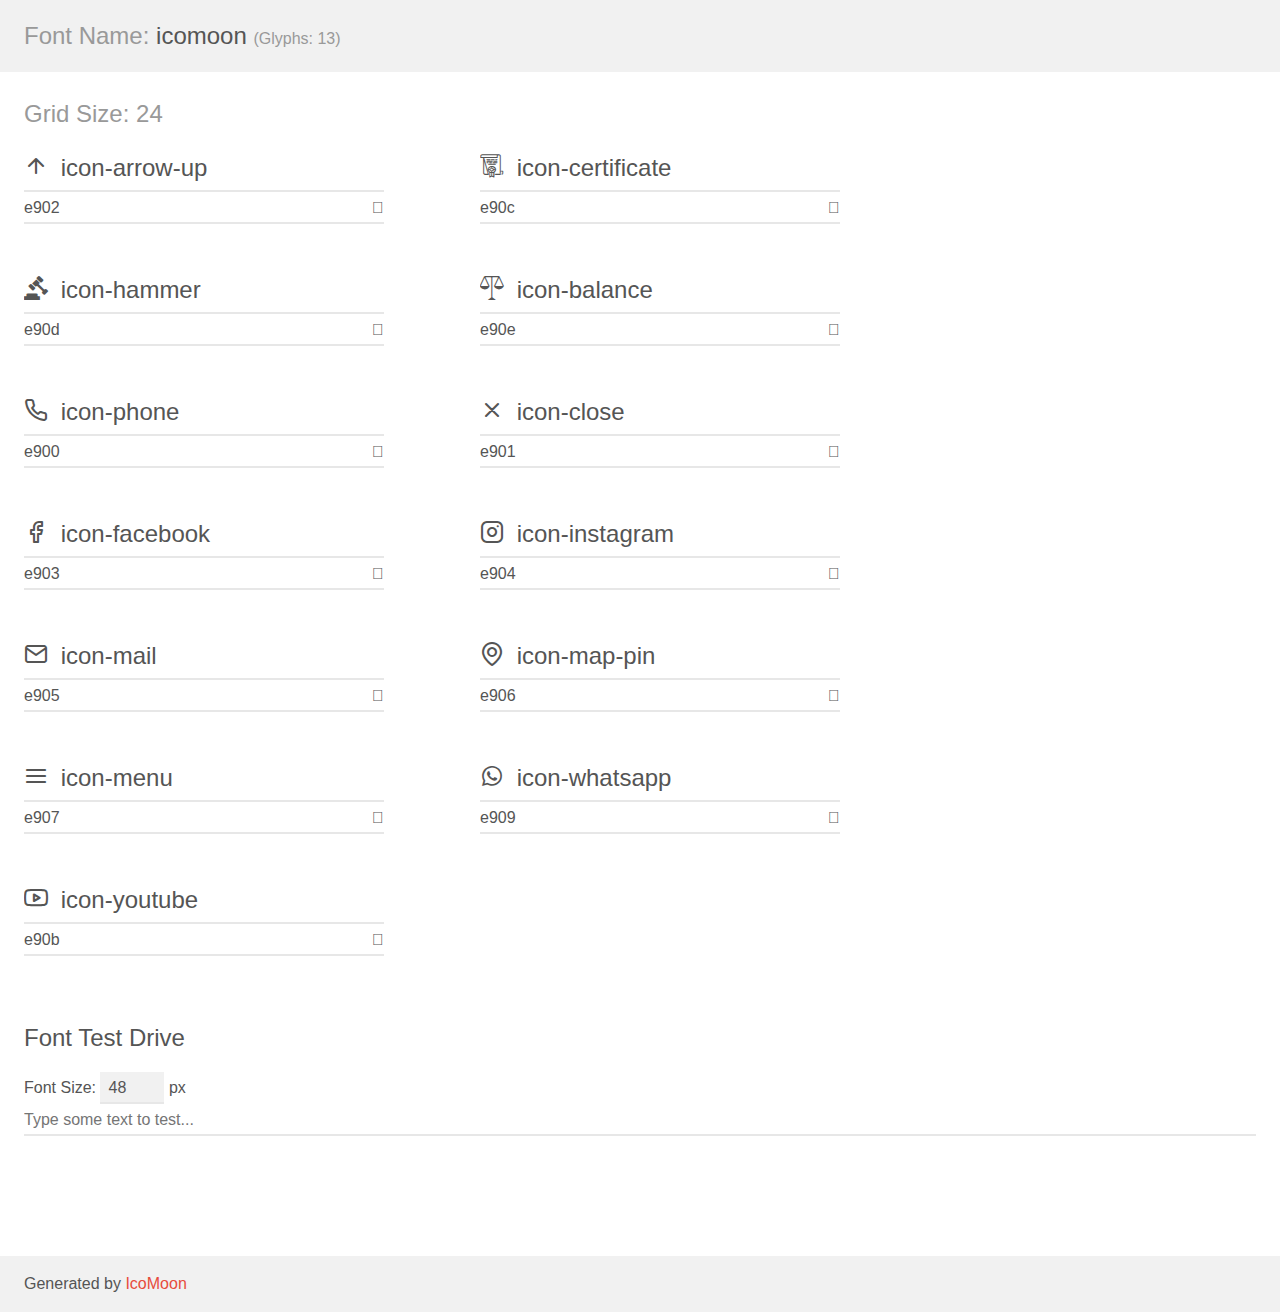
<file: assets/fonts/demo.html>
<!doctype html>
<html>
<head>
    <meta charset="utf-8">
    <title>IcoMoon Demo</title>
    <meta name="description" content="An Icon Font Generated By IcoMoon.io">
    <meta name="viewport" content="width=device-width, initial-scale=1">
    <link rel="stylesheet" href="demo-files/demo.css">
    <link rel="stylesheet" href="style.css"></head>
<body>
    <div class="bgc1 clearfix">
        <h1 class="mhmm mvm"><span class="fgc1">Font Name:</span> icomoon <small class="fgc1">(Glyphs:&nbsp;13)</small></h1>
    </div>
    <div class="clearfix mhl ptl">
        <h1 class="mvm mtn fgc1">Grid Size: 24</h1>
        <div class="glyph fs1">
            <div class="clearfix bshadow0 pbs">
                <span class="icon-arrow-up"></span>
                <span class="mls"> icon-arrow-up</span>
            </div>
            <fieldset class="fs0 size1of1 clearfix hidden-false">
                <input type="text" readonly value="e902" class="unit size1of2" />
                <input type="text" maxlength="1" readonly value="&#xe902;" class="unitRight size1of2 talign-right" />
            </fieldset>
            <div class="fs0 bshadow0 clearfix hidden-true">
                <span class="unit pvs fgc1">liga: </span>
                <input type="text" readonly value="" class="liga unitRight" />
            </div>
        </div>
        <div class="glyph fs1">
            <div class="clearfix bshadow0 pbs">
                <span class="icon-certificate"></span>
                <span class="mls"> icon-certificate</span>
            </div>
            <fieldset class="fs0 size1of1 clearfix hidden-false">
                <input type="text" readonly value="e90c" class="unit size1of2" />
                <input type="text" maxlength="1" readonly value="&#xe90c;" class="unitRight size1of2 talign-right" />
            </fieldset>
            <div class="fs0 bshadow0 clearfix hidden-true">
                <span class="unit pvs fgc1">liga: </span>
                <input type="text" readonly value="" class="liga unitRight" />
            </div>
        </div>
        <div class="glyph fs1">
            <div class="clearfix bshadow0 pbs">
                <span class="icon-hammer"></span>
                <span class="mls"> icon-hammer</span>
            </div>
            <fieldset class="fs0 size1of1 clearfix hidden-false">
                <input type="text" readonly value="e90d" class="unit size1of2" />
                <input type="text" maxlength="1" readonly value="&#xe90d;" class="unitRight size1of2 talign-right" />
            </fieldset>
            <div class="fs0 bshadow0 clearfix hidden-true">
                <span class="unit pvs fgc1">liga: </span>
                <input type="text" readonly value="" class="liga unitRight" />
            </div>
        </div>
        <div class="glyph fs1">
            <div class="clearfix bshadow0 pbs">
                <span class="icon-balance"></span>
                <span class="mls"> icon-balance</span>
            </div>
            <fieldset class="fs0 size1of1 clearfix hidden-false">
                <input type="text" readonly value="e90e" class="unit size1of2" />
                <input type="text" maxlength="1" readonly value="&#xe90e;" class="unitRight size1of2 talign-right" />
            </fieldset>
            <div class="fs0 bshadow0 clearfix hidden-true">
                <span class="unit pvs fgc1">liga: </span>
                <input type="text" readonly value="" class="liga unitRight" />
            </div>
        </div>
        <div class="glyph fs1">
            <div class="clearfix bshadow0 pbs">
                <span class="icon-phone"></span>
                <span class="mls"> icon-phone</span>
            </div>
            <fieldset class="fs0 size1of1 clearfix hidden-false">
                <input type="text" readonly value="e900" class="unit size1of2" />
                <input type="text" maxlength="1" readonly value="&#xe900;" class="unitRight size1of2 talign-right" />
            </fieldset>
            <div class="fs0 bshadow0 clearfix hidden-true">
                <span class="unit pvs fgc1">liga: </span>
                <input type="text" readonly value="" class="liga unitRight" />
            </div>
        </div>
        <div class="glyph fs1">
            <div class="clearfix bshadow0 pbs">
                <span class="icon-close"></span>
                <span class="mls"> icon-close</span>
            </div>
            <fieldset class="fs0 size1of1 clearfix hidden-false">
                <input type="text" readonly value="e901" class="unit size1of2" />
                <input type="text" maxlength="1" readonly value="&#xe901;" class="unitRight size1of2 talign-right" />
            </fieldset>
            <div class="fs0 bshadow0 clearfix hidden-true">
                <span class="unit pvs fgc1">liga: </span>
                <input type="text" readonly value="" class="liga unitRight" />
            </div>
        </div>
        <div class="glyph fs1">
            <div class="clearfix bshadow0 pbs">
                <span class="icon-facebook"></span>
                <span class="mls"> icon-facebook</span>
            </div>
            <fieldset class="fs0 size1of1 clearfix hidden-false">
                <input type="text" readonly value="e903" class="unit size1of2" />
                <input type="text" maxlength="1" readonly value="&#xe903;" class="unitRight size1of2 talign-right" />
            </fieldset>
            <div class="fs0 bshadow0 clearfix hidden-true">
                <span class="unit pvs fgc1">liga: </span>
                <input type="text" readonly value="" class="liga unitRight" />
            </div>
        </div>
        <div class="glyph fs1">
            <div class="clearfix bshadow0 pbs">
                <span class="icon-instagram"></span>
                <span class="mls"> icon-instagram</span>
            </div>
            <fieldset class="fs0 size1of1 clearfix hidden-false">
                <input type="text" readonly value="e904" class="unit size1of2" />
                <input type="text" maxlength="1" readonly value="&#xe904;" class="unitRight size1of2 talign-right" />
            </fieldset>
            <div class="fs0 bshadow0 clearfix hidden-true">
                <span class="unit pvs fgc1">liga: </span>
                <input type="text" readonly value="" class="liga unitRight" />
            </div>
        </div>
        <div class="glyph fs1">
            <div class="clearfix bshadow0 pbs">
                <span class="icon-mail"></span>
                <span class="mls"> icon-mail</span>
            </div>
            <fieldset class="fs0 size1of1 clearfix hidden-false">
                <input type="text" readonly value="e905" class="unit size1of2" />
                <input type="text" maxlength="1" readonly value="&#xe905;" class="unitRight size1of2 talign-right" />
            </fieldset>
            <div class="fs0 bshadow0 clearfix hidden-true">
                <span class="unit pvs fgc1">liga: </span>
                <input type="text" readonly value="" class="liga unitRight" />
            </div>
        </div>
        <div class="glyph fs1">
            <div class="clearfix bshadow0 pbs">
                <span class="icon-map-pin"></span>
                <span class="mls"> icon-map-pin</span>
            </div>
            <fieldset class="fs0 size1of1 clearfix hidden-false">
                <input type="text" readonly value="e906" class="unit size1of2" />
                <input type="text" maxlength="1" readonly value="&#xe906;" class="unitRight size1of2 talign-right" />
            </fieldset>
            <div class="fs0 bshadow0 clearfix hidden-true">
                <span class="unit pvs fgc1">liga: </span>
                <input type="text" readonly value="" class="liga unitRight" />
            </div>
        </div>
        <div class="glyph fs1">
            <div class="clearfix bshadow0 pbs">
                <span class="icon-menu"></span>
                <span class="mls"> icon-menu</span>
            </div>
            <fieldset class="fs0 size1of1 clearfix hidden-false">
                <input type="text" readonly value="e907" class="unit size1of2" />
                <input type="text" maxlength="1" readonly value="&#xe907;" class="unitRight size1of2 talign-right" />
            </fieldset>
            <div class="fs0 bshadow0 clearfix hidden-true">
                <span class="unit pvs fgc1">liga: </span>
                <input type="text" readonly value="" class="liga unitRight" />
            </div>
        </div>
        <div class="glyph fs1">
            <div class="clearfix bshadow0 pbs">
                <span class="icon-whatsapp"></span>
                <span class="mls"> icon-whatsapp</span>
            </div>
            <fieldset class="fs0 size1of1 clearfix hidden-false">
                <input type="text" readonly value="e909" class="unit size1of2" />
                <input type="text" maxlength="1" readonly value="&#xe909;" class="unitRight size1of2 talign-right" />
            </fieldset>
            <div class="fs0 bshadow0 clearfix hidden-true">
                <span class="unit pvs fgc1">liga: </span>
                <input type="text" readonly value="" class="liga unitRight" />
            </div>
        </div>
        <div class="glyph fs1">
            <div class="clearfix bshadow0 pbs">
                <span class="icon-youtube"></span>
                <span class="mls"> icon-youtube</span>
            </div>
            <fieldset class="fs0 size1of1 clearfix hidden-false">
                <input type="text" readonly value="e90b" class="unit size1of2" />
                <input type="text" maxlength="1" readonly value="&#xe90b;" class="unitRight size1of2 talign-right" />
            </fieldset>
            <div class="fs0 bshadow0 clearfix hidden-true">
                <span class="unit pvs fgc1">liga: </span>
                <input type="text" readonly value="" class="liga unitRight" />
            </div>
        </div>
    </div>

    <!--[if gt IE 8]><!-->
    <div class="mhl clearfix mbl">
        <h1>Font Test Drive</h1>
        <label>
            Font Size: <input id="fontSize" type="number" class="textbox0 mbm"
            min="8" value="48" />
            px
        </label>
        <input id="testText" type="text" class="phl size1of1 mvl"
        placeholder="Type some text to test..." value=""/>
        <div id="testDrive" class="icon-" style="font-family: icomoon">&nbsp;
        </div>
    </div>
    <!--<![endif]-->
    <div class="bgc1 clearfix">
        <p class="mhl">Generated by <a href="https://icomoon.io/app">IcoMoon</a></p>
    </div>

    <script src="demo-files/demo.js"></script>
</body>
</html>
</file>
<file: assets/fonts/demo-files/demo.css>
body {
  padding: 0;
  margin: 0;
  font-family: sans-serif;
  font-size: 1em;
  line-height: 1.5;
  color: #555;
  background: #fff;
}
h1 {
  font-size: 1.5em;
  font-weight: normal;
}
small {
  font-size: .66666667em;
}
a {
  color: #e74c3c;
  text-decoration: none;
}
a:hover, a:focus {
  box-shadow: 0 1px #e74c3c;
}
.bshadow0, input {
  box-shadow: inset 0 -2px #e7e7e7;
}
input:hover {
  box-shadow: inset 0 -2px #ccc;
}
input, fieldset {
  font-family: sans-serif;
  font-size: 1em;
  margin: 0;
  padding: 0;
  border: 0;
}
input {
  color: inherit;
  line-height: 1.5;
  height: 1.5em;
  padding: .25em 0;
}
input:focus {
  outline: none;
  box-shadow: inset 0 -2px #449fdb;
}
.glyph {
  font-size: 16px;
  width: 15em;
  padding-bottom: 1em;
  margin-right: 4em;
  margin-bottom: 1em;
  float: left;
  overflow: hidden;
}
.liga {
  width: 80%;
  width: calc(100% - 2.5em);
}
.talign-right {
  text-align: right;
}
.talign-center {
  text-align: center;
}
.bgc1 {
  background: #f1f1f1;
}
.fgc1 {
  color: #999;
}
.fgc0 {
  color: #000;
}
p {
  margin-top: 1em;
  margin-bottom: 1em;
}
.mvm {
  margin-top: .75em;
  margin-bottom: .75em;
}
.mtn {
  margin-top: 0;
}
.mtl, .mal {
  margin-top: 1.5em;
}
.mbl, .mal {
  margin-bottom: 1.5em;
}
.mal, .mhl {
  margin-left: 1.5em;
  margin-right: 1.5em;
}
.mhmm {
  margin-left: 1em;
  margin-right: 1em;
}
.mls {
  margin-left: .25em;
}
.ptl {
  padding-top: 1.5em;
}
.pbs, .pvs {
  padding-bottom: .25em;
}
.pvs, .pts {
  padding-top: .25em;
}
.unit {
  float: left;
}
.unitRight {
  float: right;
}
.size1of2 {
  width: 50%;
}
.size1of1 {
  width: 100%;
}
.clearfix:before, .clearfix:after {
  content: " ";
  display: table;
}
.clearfix:after {
  clear: both;
}
.hidden-true {
  display: none;
}
.textbox0 {
  width: 3em;
  background: #f1f1f1;
  padding: .25em .5em;
  line-height: 1.5;
  height: 1.5em;
}
#testDrive {
  display: block;
  padding-top: 24px;
  line-height: 1.5;
}
.fs0 {
  font-size: 16px;
}
.fs1 {
  font-size: 24px;
}
</file>
<file: assets/fonts/style.css>
@font-face {
  font-family: 'icomoon';
  src:  url('fonts/icomoon.eot?5th6ab');
  src:  url('fonts/icomoon.eot?5th6ab#iefix') format('embedded-opentype'),
    url('fonts/icomoon.ttf?5th6ab') format('truetype'),
    url('fonts/icomoon.woff?5th6ab') format('woff'),
    url('fonts/icomoon.svg?5th6ab#icomoon') format('svg');
  font-weight: normal;
  font-style: normal;
  font-display: block;
}

[class^="icon-"], [class*=" icon-"] {
  /* use !important to prevent issues with browser extensions that change fonts */
  font-family: 'icomoon' !important;
  speak: never;
  font-style: normal;
  font-weight: normal;
  font-variant: normal;
  text-transform: none;
  line-height: 1;

  /* Better Font Rendering =========== */
  -webkit-font-smoothing: antialiased;
  -moz-osx-font-smoothing: grayscale;
}

.icon-arrow-up:before {
  content: "\e902";
}
.icon-certificate:before {
  content: "\e90c";
}
.icon-hammer:before {
  content: "\e90d";
}
.icon-balance:before {
  content: "\e90e";
}
.icon-phone:before {
  content: "\e900";
}
.icon-close:before {
  content: "\e901";
}
.icon-facebook:before {
  content: "\e903";
}
.icon-instagram:before {
  content: "\e904";
}
.icon-mail:before {
  content: "\e905";
}
.icon-map-pin:before {
  content: "\e906";
}
.icon-menu:before {
  content: "\e907";
}
.icon-whatsapp:before {
  content: "\e909";
}
.icon-youtube:before {
  content: "\e90b";
}
</file>
